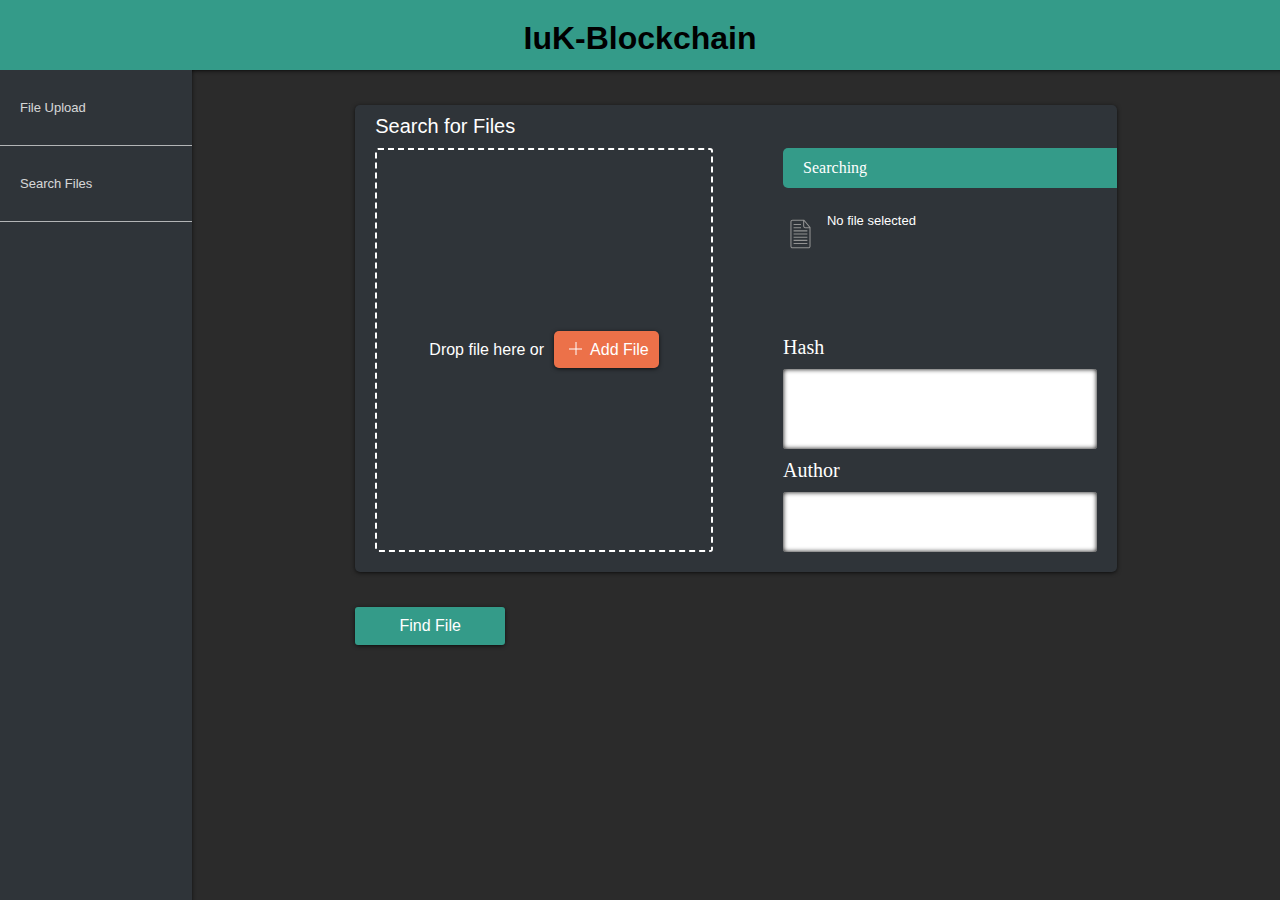
<file: client/index.html>
<!DOCTYPE HTML>
<html lang="en-US">
    <head>
        <meta charset="UTF-8">
        <meta http-equiv="refresh" content="0; url=search.html">
        <script type="text/javascript">
            window.location.href = "search.html"
        </script>
        <title>Page Redirection</title>
    </head>
    <body>
        If you are not redirected automatically, follow this <a href='search.html'>link</a>.
    </body>
</html>
</file>
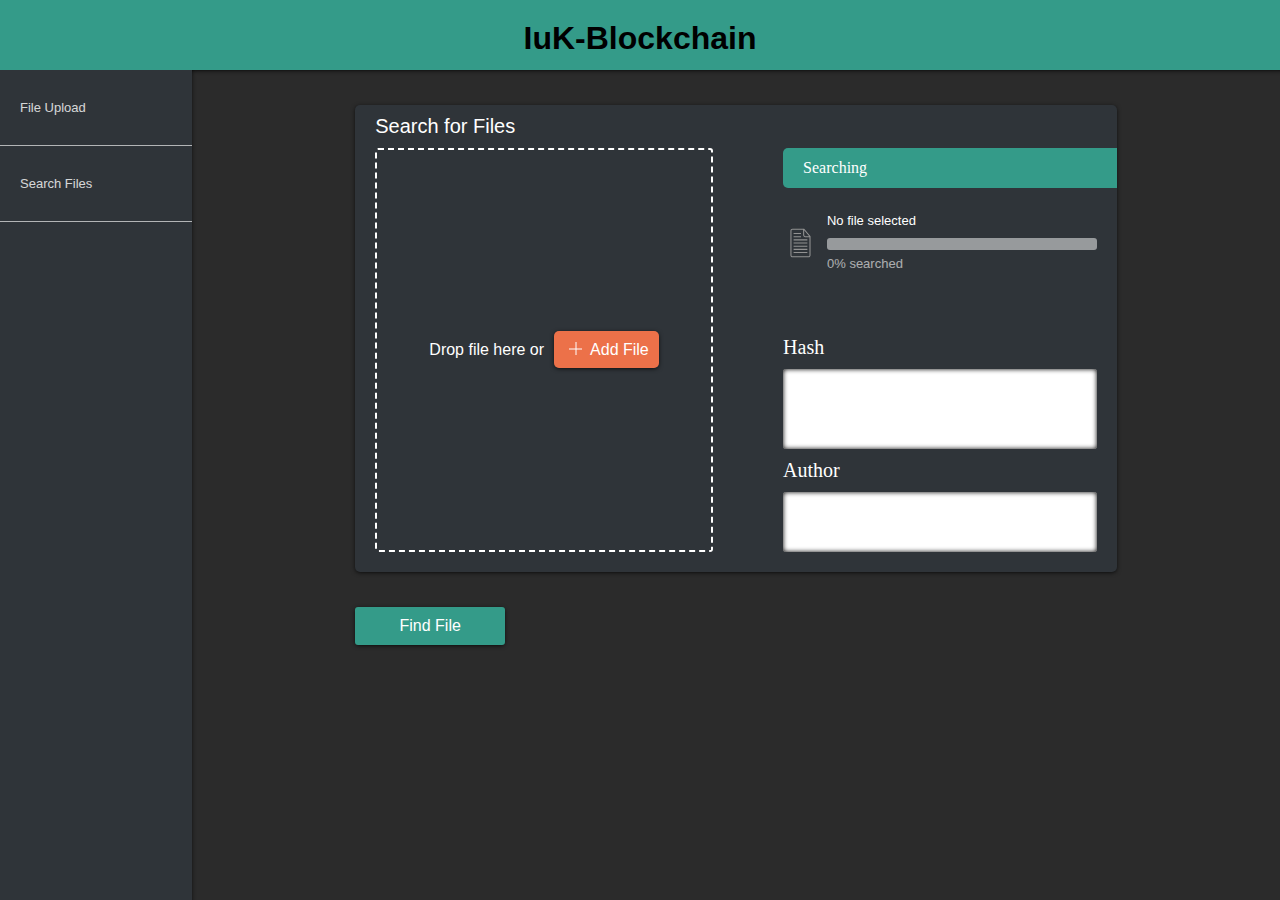
<file: client/compare.html>
<!DOCTYPE html>
<html lang="en">
<head>
    <meta charset="UTF-8">
    <title>IuK-Blockchain: File Comparison</title>
    <link href="style.css" rel="stylesheet">
    <style>
        #compare-panel {
            display: flex;
            margin-right: -20px;
        }

        #file-drop {
            width: 45%;
            height: 400px;
        }

        #file-drop > p {
            height: 400px;
            line-height: 400px;
        }

        #compare-sidebar {
            width: 45%;
            margin-left: auto;
            position: relative
        }

        #sidebar-bottom {
            position: absolute;
            bottom: 0;
            width: calc(100% - 20px)
        }

        @media screen and (max-width: 1000px) {
            #file-drop {
                width: unset;
                height: 200px;
            }

            #file-drop > p {
                height: 200px;
                line-height: 200px;
            }

            #compare-panel {
                display: block;
                width: 100%;
            }

            #compare-sidebar {
                width: 100%;
            }

            #compare-sidebar .banner-right {
                margin-right: -20px;
                margin-top: 20px;
            }

            #sidebar-bottom {
                position: relative;
            }
        }

        @media (max-width: 500px) {

        }
    </style>
</head>
<body>
<div id="header">
    <h1>IuK-Blockchain</h1>
</div>

<div style="display: flex; height: calc(100vh - 70px);">

    <nav>
        <ul>
            <a href="upload.html">
                <li>File Upload</li>
            </a>
            <a href="compare.html">
                <li>Search Files</li>
            </a>
        </ul>
    </nav>

    <div id="main" style="position:relative;">
        <div id="main-content">
            <div class="panel" id="not-found-panel" style="display: none">
                <div class="title">Document not found</div>
                <p style="color: white; margin-bottom: 0">The document you searched for couldn't be found.</p>
            </div>
            <div class="panel" id="next-pane" style="display: none">
                <div class="title">Successor document found</div>
                <p style="color: white;">A successor document has been found for the document you searched for. It's hash is:<br> <div id="nextHash" style="color: white; word-wrap: break-word"></div></p>
                <button id="next-button" class="green-button" style="width: 190px">Search for successor document</button>
            </div>
            <div class="panel" id="revoked-panel" style="display: none;">
                <div class="title" style="color: #ff0000cf;">Document revoked</div>
                <p style="color: #ff0000cf; margin-bottom: 0">This document has been revoked by the author.</p>
            </div>
            <div class="panel">
                <p class="title">Search for Files</p>
                <div id="compare-panel">
                    <div class="dragndrop" id="file-drop">
                        <input type="file" id="file" name="file">
                        <p>
                            Drop file here or
                            <label for="file">
                                <svg width="13" height="13" xmlns="http://www.w3.org/2000/svg" version="1.1">
                                    <line x1="7" x2="7" y1="0" y2="13" stroke="white" stroke-width="1"
                                          stroke-linecap="butt"/>
                                    <line x1="0" x2="13" y1="7" y2="7" stroke="white" stroke-width="1"
                                          stroke-linecap="butt"/>
                                </svg>
                                Add File
                            </label>
                        </p>
                    </div>
                    <div id="compare-sidebar" style="">
                        <div class="banner-right">Searching</div>
                        <div class="progressbar" style="height: 80px; margin: 20px 20px 0 0">
                            <div style="display: flex;">
                                <svg style="margin: auto 10px auto 0" height="35px" version="1.1" viewBox="0 0 32 32"
                                     width="35px" xmlns="http://www.w3.org/2000/svg"
                                     xmlns:sketch="http://www.bohemiancoding.com/sketch/ns"
                                     xmlns:xlink="http://www.w3.org/1999/xlink"><title/>
                                    <desc/>
                                    <defs/>
                                    <g fill="none" fill-rule="evenodd" id="Page-1" stroke="none" stroke-width="1">
                                        <g fill="#929292" id="icon-55-document-text">
                                            <path d="M19.5,3 L9.00276013,3 C7.89666625,3 7,3.89833832 7,5.00732994 L7,27.9926701 C7,29.1012878 7.89092539,30 8.99742191,30 L24.0025781,30 C25.1057238,30 26,29.1017876 26,28.0092049 L26,10.5 L26,10 L20,3 L19.5,3 L19.5,3 L19.5,3 Z M19,4 L8.9955775,4 C8.44573523,4 8,4.45526288 8,4.99545703 L8,28.004543 C8,28.5543187 8.45470893,29 8.9999602,29 L24.0000398,29 C24.5523026,29 25,28.5550537 25,28.0066023 L25,11 L20.9979131,11 C19.8944962,11 19,10.1134452 19,8.99408095 L19,4 L19,4 Z M20,4.5 L20,8.99121523 C20,9.54835167 20.4506511,10 20.9967388,10 L24.6999512,10 L20,4.5 L20,4.5 Z M10,10 L10,11 L17,11 L17,10 L10,10 L10,10 Z M10,7 L10,8 L17,8 L17,7 L10,7 L10,7 Z M10,13 L10,14 L23,14 L23,13 L10,13 L10,13 Z M10,16 L10,17 L23,17 L23,16 L10,16 L10,16 Z M10,19 L10,20 L23,20 L23,19 L10,19 L10,19 Z M10,22 L10,23 L23,23 L23,22 L10,22 L10,22 Z M10,25 L10,26 L23,26 L23,25 L10,25 L10,25 Z"
                                                  id="document-text"/>
                                        </g>
                                    </g>
                                </svg>
                                <div style="width: calc(100% - 35px);">
                                    <p id="filename-label">No file selected</p>
                                    <progress id="searchprogress" value="0" max="100"></progress>
                                    <p id="searchprogress-label" style="opacity: 0.6">0% searched</p>
                                </div>
                            </div>
                        </div>
                        <div id="sidebar-bottom" style="">
                            <div class="title">Hash</div>
                            <div class="content" id="file-hash" style="height: 60px;"></div>
                            <div class="title">Author</div>
                            <div class="content" id="author" style="height: 40px;"></div>
                        </div>
                    </div>
                </div>

            </div>
            <div class="panel" id="own-file-panel" style="display: none">
                <div class="title">Your File</div>
                <p style="color: white; margin-bottom: 0;">The file you search for is your file. You can revoke it and add documents as successor.</p>
            </div>
            <button id="find-button" class="green-button" style="margin-bottom: 20px">
                Find File
            </button>
        </div>
        <div style="position: absolute; top: 0; bottom: 0; left: 0; right: 0; box-shadow: inset 5px 6px 5px -6px; pointer-events: none">
            <!--Element for inner shadow of main content-->
        </div>
    </div>
</div>

</body>

<script src="web3.min.js"></script>
<script>

</script>
<script>
    var contractAddress = '0x3f103d4d78051a993Abd300CA688e9565B9FF5e6';
    var web3 = new Web3(Web3.givenProvider || 'http://localhost:8545');
    var documentsContract = new web3.eth.Contract([{"constant":true,"inputs":[{"name":"","type":"bytes32"}],"name":"documents","outputs":[{"name":"author","type":"address"},{"name":"hash","type":"bytes32"},{"name":"next","type":"bytes32"},{"name":"exists","type":"bool"},{"name":"revoked","type":"bool"}],"payable":false,"stateMutability":"view","type":"function"},{"constant":false,"inputs":[],"name":"withdraw","outputs":[],"payable":false,"stateMutability":"nonpayable","type":"function"},{"constant":false,"inputs":[{"name":"hash","type":"bytes32"}],"name":"addDocument","outputs":[],"payable":true,"stateMutability":"payable","type":"function"},{"constant":true,"inputs":[{"name":"hash","type":"bytes32"}],"name":"getAuthor","outputs":[{"name":"","type":"address"}],"payable":false,"stateMutability":"view","type":"function"},{"constant":false,"inputs":[],"name":"renounceOwnership","outputs":[],"payable":false,"stateMutability":"nonpayable","type":"function"},{"constant":false,"inputs":[{"name":"fee","type":"uint256"}],"name":"setDocumentFee","outputs":[],"payable":false,"stateMutability":"nonpayable","type":"function"},{"constant":true,"inputs":[],"name":"owner","outputs":[{"name":"","type":"address"}],"payable":false,"stateMutability":"view","type":"function"},{"constant":false,"inputs":[{"name":"oldHash","type":"bytes32"},{"name":"newHash","type":"bytes32"}],"name":"updateDocument","outputs":[],"payable":false,"stateMutability":"nonpayable","type":"function"},{"constant":false,"inputs":[{"name":"hash","type":"bytes32"},{"name":"revoke","type":"bool"}],"name":"setRevoke","outputs":[],"payable":false,"stateMutability":"nonpayable","type":"function"},{"constant":false,"inputs":[{"name":"newOwner","type":"address"}],"name":"transferOwnership","outputs":[],"payable":false,"stateMutability":"nonpayable","type":"function"},{"anonymous":false,"inputs":[{"indexed":false,"name":"hash","type":"bytes32"},{"indexed":false,"name":"author","type":"address"}],"name":"DocumentAdded","type":"event"},{"anonymous":false,"inputs":[{"indexed":false,"name":"oldHash","type":"bytes32"},{"indexed":false,"name":"newHash","type":"bytes32"},{"indexed":false,"name":"author","type":"address"}],"name":"HashUpdated","type":"event"},{"anonymous":false,"inputs":[{"indexed":false,"name":"hash","type":"bytes32"},{"indexed":false,"name":"author","type":"address"},{"indexed":false,"name":"newStatus","type":"bool"}],"name":"RevokeUpdated","type":"event"},{"anonymous":false,"inputs":[{"indexed":true,"name":"previousOwner","type":"address"}],"name":"OwnershipRenounced","type":"event"},{"anonymous":false,"inputs":[{"indexed":true,"name":"previousOwner","type":"address"},{"indexed":true,"name":"newOwner","type":"address"}],"name":"OwnershipTransferred","type":"event"}], contractAddress);
    if (web3.currentProvider.isMetaMask) {
        web3.eth.getAccounts().then(function (response) {
            window.accounts = response;
        }, function (error) {
            console.log(error);
        })
    }
    var fr = new FileReader();
    mainContentElement = document.getElementById('main-content');

    dragndrop = document.getElementById('file-drop');
    fileUpload = document.getElementById('file');
    findButton = document.getElementById('find-button');

    fileLabel = document.getElementById('filename-label');
    progressbar = document.getElementById('searchprogress');
    progressbarLabel = document.getElementById('searchprogress-label');
    fileHash = document.getElementById('file-hash');
    authorAddress = document.getElementById('author');

    notFoundPanel= document.getElementById('not-found-panel');
    revokedPanel = document.getElementById('revoked-panel');
    nextPane = document.getElementById('next-pane');
    nextFileHash = document.getElementById('nextHash');
    nextButton = document.getElementById('next-button');
    ownFilePanel = document.getElementById('own-file-panel');

    dragndrop.ondragover = function () {
        return false;
    };
    dragndrop.ondragend = function () {
        return false;
    };
    dragndrop.ondrop = function (e) {
        e.preventDefault();
        window.selectedFile = e.dataTransfer.files[0];
        updateFile();
    };

    fileUpload.onchange = function (ev) {
        window.selectedFile = ev.target.files[0];
        updateFile();
    };

    findButton.onclick = function (ev) {
        if (window.selectedFile && window.selectedFileHash) {
            findButton.disabled = true;
            dragndrop.ondrop = function (e) {
                e.preventDefault();
            };
            dragndrop.setAttribute("disabled", "true");
            searchFile()
        } else {
            alert("Either no file is selected or the file is not hashed yet")
        }
    };

    function searchForNext() {
        fileLabel.textContent = "Successor to " + window.nextHash.slice(0, 5) + "..." + window.nextHash.slice(window.nextHash.length - 4, window.nextHash.length - 1);
        fileHash.textContent = window.nextHash;
        window.selectedFileHash = window.nextHash;
        revokedPanel.style.display = "none";
        nextPane.style.display = "none";
        notFoundPanel.style.display = "none";
        authorAddress.textContent = "";
        ownFilePanel.style.display = "none";
        searchFile()
    }

    function searchFile() {
        documentsContract.methods.documents(web3.utils.soliditySha3({ type: 'bytes32', value: window.selectedFileHash })).call(function(error, result) {
            if (error) {
                console.log(error);
                return;
            }
            
            if (result.exists) {
                console.log(result['author']);
                console.log(result['revoked']);
                if (result.author) {
                    authorAddress.textContent = result.author;
                    if (accounts && accounts.map(element => element.toLowerCase()).includes(result.author.toLowerCase())) {
                        ownFilePanel.style.display = "block";
                        authorAddress.textContent = result.author + " (you)"
                    }
                }
                if (result.next !== "0x0000000000000000000000000000000000000000000000000000000000000000") {
                    window.nextHash = result.next;
                    nextFileHash.textContent = result.next;
                    nextPane.style.display = "block";
                    nextButton.onclick = function (ev) {
                        if (window.nextFileHash) {
                            searchForNext()
                        }
                    };
                    mainContentElement.scrollTo(0,0);
                }
                if (result.revoked) {
                    revokedPanel.style.display = "block";
                    mainContentElement.scrollTo(0,0);
                }
            } else {
                notFoundPanel.style.display = "block";
                mainContentElement.scrollTo(0,0);
            }
        });
    }

    function updateFile() {
        if (window.selectedFile && window.selectedFile.name) {
            fileLabel.textContent = window.selectedFile.name;
            window.selectedFileHash = "";
            fileHash.textContent = "";
            fr.readAsText(window.selectedFile);
            fr.onload = function (evt) {
                if (evt.target.readyState != 2) return;
                if (evt.target.error) {
                    alert('Error while reading file');
                    return;
                }
                var hash = web3.utils.soliditySha3(fr.result);
                window.selectedFileHash = hash;
                fileHash.textContent = hash;
            }
        } else {
            fileLabel.textContent = "No file selected";
            fileHash.textContent = "";
            updateProgressbar(0);
            window.selectedFile = null;
        }
    }

    var i = 0;
</script>
</html>
</file>
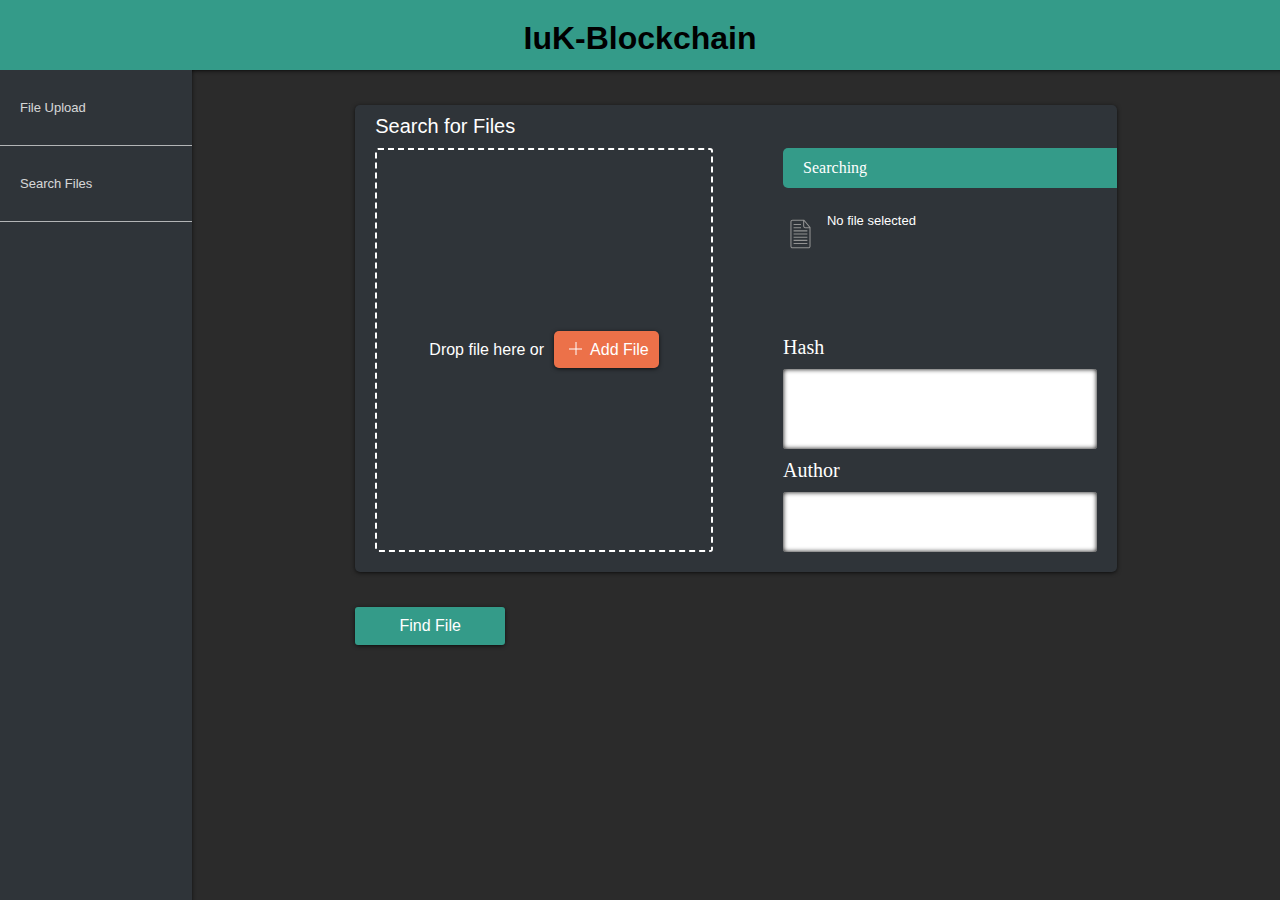
<file: client/search.html>
<!DOCTYPE html>
<html lang="en">
<head>
    <meta charset="UTF-8">
    <title>IuK-Blockchain: File Comparison</title>
    <link href="style.css" rel="stylesheet">
    <style>
        .search-panel {
            display: flex;
            margin-right: -20px;
        }

        .dragndrop {
            width: 45%;
            height: 400px;
        }

        .dragndrop > p {
            height: 400px;
            line-height: 400px;
        }

        .right-sidebar {
            width: 45%;
            margin-left: auto;
            position: relative
        }

        .sidebar-bottom {
            position: absolute;
            bottom: 0;
            width: calc(100% - 20px)
        }

        @media screen and (max-width: 1000px) {
            .dragndrop {
                width: unset;
                height: 200px;
            }

            .dragndrop > p {
                height: 200px;
                line-height: 200px;
            }

            .search-panel{
                display: block;
                width: 100%;
            }

            .right-sidebar {
                width: 100%;
            }

            .right-sidebar .banner-right {
                margin-right: -20px;
                margin-top: 20px;
            }

            .sidebar-bottom {
                position: relative;
            }
        }

        .loader {
            border: 3px solid #e0e0e0;
            border-top: 3px solid #349B89;
            border-radius: 50%;
            width: 10px;
            height: 10px;
            animation: spin 1s linear infinite;
            margin: 5px;
        }

        @keyframes spin {
            0% {
                transform: rotate(0deg);
            }
            100% {
                transform: rotate(360deg);
            }
        }

        @media (max-width: 500px) {

        }
    </style>
</head>
<body style="overflow: hidden">
<div id="header">
    <h1>IuK-Blockchain</h1>
</div>

<div style="display: flex; height: calc(100vh - 70px);">

    <nav>
        <ul>
            <a href="upload.html">
                <li>File Upload</li>
            </a>
            <a href="search.html">
                <li>Search Files</li>
            </a>
        </ul>
    </nav>

    <div id="main" style="position:relative;">
        <div id="main-content">
            <div class="panel" id="error-panel" style="display: none">
                <div class="title" style="color: #ff0000cf;">Error</div>
                <p style="color: #ff0000cf; margin-bottom: 0">An error occurred while searching. Please refer to the
                    Javascipt console for more detail.</p>
            </div>
            <div class="panel" id="not-found-panel" style="display: none">
                <div class="title">Document not found</div>
                <p style="color: white; margin-bottom: 0">The document you searched for couldn't be found.</p>
            </div>
            <div class="panel" id="next-pane" style="display: none">
                <div class="title">Successor document found</div>
                <p style="color: white;">A successor document has been found for the document you searched for. It's
                    hash is:</p>
                <div id="nextHash" style="color: white; word-wrap: break-word"></div>

                <button id="next-button" class="green-button" style="width: 190px">Search for successor document
                </button>
            </div>
            <div class="panel" id="revoked-panel" style="display: none;">
                <div class="title" style="color: #ff0000cf;">Document revoked</div>
                <p style="color: #ff0000cf; margin-bottom: 0">This document has been revoked by the author.</p>
            </div>
            <div class="panel">
                <p class="title">Search for Files</p>
                <div id="compare-panel" class="search-panel">
                    <div class="dragndrop" id="file-drop">
                        <input type="file" id="file" name="file">
                        <p>
                            Drop file here or
                            <label for="file">
                                <svg width="13" height="13" xmlns="http://www.w3.org/2000/svg" version="1.1">
                                    <line x1="7" x2="7" y1="0" y2="13" stroke="white" stroke-width="1"
                                          stroke-linecap="butt"></line>
                                    <line x1="0" x2="13" y1="7" y2="7" stroke="white" stroke-width="1"
                                          stroke-linecap="butt"></line>
                                </svg>
                                Add File
                            </label>
                        </p>
                    </div>
                    <div id="compare-sidebar" class="right-sidebar" style="">
                        <div class="banner-right">Searching</div>
                        <div class="progressbar" style="height: 80px; margin: 20px 20px 0 0">
                            <div style="display: flex;">
                                <svg style="margin: auto 10px auto 0" height="35px" version="1.1" viewBox="0 0 32 32"
                                     width="35px" xmlns="http://www.w3.org/2000/svg">
                                    <g fill="none" fill-rule="evenodd" id="Page-1" stroke="none" stroke-width="1">
                                        <g fill="#929292" id="icon-55-document-text">
                                            <path d="M19.5,3 L9.00276013,3 C7.89666625,3 7,3.89833832 7,5.00732994 L7,27.9926701 C7,29.1012878 7.89092539,30 8.99742191,30 L24.0025781,30 C25.1057238,30 26,29.1017876 26,28.0092049 L26,10.5 L26,10 L20,3 L19.5,3 L19.5,3 L19.5,3 Z M19,4 L8.9955775,4 C8.44573523,4 8,4.45526288 8,4.99545703 L8,28.004543 C8,28.5543187 8.45470893,29 8.9999602,29 L24.0000398,29 C24.5523026,29 25,28.5550537 25,28.0066023 L25,11 L20.9979131,11 C19.8944962,11 19,10.1134452 19,8.99408095 L19,4 L19,4 Z M20,4.5 L20,8.99121523 C20,9.54835167 20.4506511,10 20.9967388,10 L24.6999512,10 L20,4.5 L20,4.5 Z M10,10 L10,11 L17,11 L17,10 L10,10 L10,10 Z M10,7 L10,8 L17,8 L17,7 L10,7 L10,7 Z M10,13 L10,14 L23,14 L23,13 L10,13 L10,13 Z M10,16 L10,17 L23,17 L23,16 L10,16 L10,16 Z M10,19 L10,20 L23,20 L23,19 L10,19 L10,19 Z M10,22 L10,23 L23,23 L23,22 L10,22 L10,22 Z M10,25 L10,26 L23,26 L23,25 L10,25 L10,25 Z"
                                                  id="document-text"></path>
                                        </g>
                                    </g>
                                </svg>
                                <div style="width: calc(100% - 35px);">
                                    <p id="filename-label">No file selected</p>
                                    <div style="height: 25px;">
                                        <div id="search-info" style="display: none;">
                                            <p style="opacity: 0.6;">Searching...</p>
                                            <div class="loader"></div>
                                        </div>
                                    </div>
                                </div>
                            </div>
                        </div>
                        <div class="sidebar-bottom" style="">
                            <div class="title">Hash</div>
                            <div class="content" id="file-hash" style="height: 60px;"></div>
                            <div class="title">Author</div>
                            <div class="content" id="author" style="height: 40px;"></div>
                        </div>
                    </div>
                </div>

            </div>

            <button id="find-button" class="green-button" style="margin-bottom: 20px">
                Find File
            </button>

            <div class="panel" id="own-file-panel" style="display: none">
                <div class="title">Update your File</div>
                <p style="color: white;">The file you searched for is your file. You can update or revoke it right
                    below.</p>
                <div class="search-panel">
                    <div id="update-file-drop" class="dragndrop" style="height: 300px">
                        <input type="file" id="update-file" name="updateFile">
                        <p style="height: 300px; line-height: 300px;">
                            Drop new file here or
                            <label for="update-file">
                                <svg width="13" height="13" xmlns="http://www.w3.org/2000/svg" version="1.1">
                                    <line x1="7" x2="7" y1="0" y2="13" stroke="white" stroke-width="1"
                                          stroke-linecap="butt"></line>
                                    <line x1="0" x2="13" y1="7" y2="7" stroke="white" stroke-width="1"
                                          stroke-linecap="butt"></line>
                                </svg>
                                Add File
                            </label>
                        </p>
                    </div>
                    <div style="" class="right-sidebar">
                        <div class="banner-right">Update</div>
                        <div class="progressbar" style="height: 80px; margin: 20px 20px 0 0">
                            <div style="display: flex;">
                                <svg style="margin: auto 10px auto 0" height="35px" version="1.1" viewBox="0 0 32 32"
                                     width="35px" xmlns="http://www.w3.org/2000/svg">
                                    <g fill="none" fill-rule="evenodd" id="Page-1" stroke="none" stroke-width="1">
                                        <g fill="#929292" id="icon-55-document-text">
                                            <path d="M19.5,3 L9.00276013,3 C7.89666625,3 7,3.89833832 7,5.00732994 L7,27.9926701 C7,29.1012878 7.89092539,30 8.99742191,30 L24.0025781,30 C25.1057238,30 26,29.1017876 26,28.0092049 L26,10.5 L26,10 L20,3 L19.5,3 L19.5,3 L19.5,3 Z M19,4 L8.9955775,4 C8.44573523,4 8,4.45526288 8,4.99545703 L8,28.004543 C8,28.5543187 8.45470893,29 8.9999602,29 L24.0000398,29 C24.5523026,29 25,28.5550537 25,28.0066023 L25,11 L20.9979131,11 C19.8944962,11 19,10.1134452 19,8.99408095 L19,4 L19,4 Z M20,4.5 L20,8.99121523 C20,9.54835167 20.4506511,10 20.9967388,10 L24.6999512,10 L20,4.5 L20,4.5 Z M10,10 L10,11 L17,11 L17,10 L10,10 L10,10 Z M10,7 L10,8 L17,8 L17,7 L10,7 L10,7 Z M10,13 L10,14 L23,14 L23,13 L10,13 L10,13 Z M10,16 L10,17 L23,17 L23,16 L10,16 L10,16 Z M10,19 L10,20 L23,20 L23,19 L10,19 L10,19 Z M10,22 L10,23 L23,23 L23,22 L10,22 L10,22 Z M10,25 L10,26 L23,26 L23,25 L10,25 L10,25 Z"
                                                  id="document-text"></path>
                                        </g>
                                    </g>
                                </svg>
                                <div style="width: calc(100% - 35px);">
                                    <p id="update-filename-label">No file selected</p>
                                </div>
                            </div>
                        </div>
                        <div style="" class="sidebar-bottom">
                            <div class="title">Hash</div>
                            <div id="update-hash" class="content" style="height: 60px;"></div>
                            <button id="update-button" class="green-button">Update Hash</button>
                        </div>
                    </div>
                </div>
                <div class="title" style="margin-top: 30px;">Revocation</div>
                <div id="unrevoke-field" style="display: none">
                    <p style="color: white; margin: 0">Your document has been revoked by you. You can cancel your revocation by pressing the button down below.</p>
                    <button id="unrevoke-button" class="green-button">Cancel Revocation</button>
                </div>
                <div id="revoke-field" style="display: none">
                    <p style="color: white; margin: 0">You can revoke your own documents by pressing the button.</p>
                    <button id="revoke-button" class="green-button">Revoke</button>
                </div>
            </div>
            <div style="position: absolute; top: 0; bottom: 0; left: 0; right: 0; box-shadow: inset 5px 6px 5px -6px; pointer-events: none">
                <!--Element for inner shadow of main content-->
            </div>
        </div>
    </div>
</div>

</body>

<script src="web3.min.js"></script>
<script>
    // Web3
    var contractAddress = '0x54bB26e377d80c344C926978FCB5743361F99E30';
    var web3 = new Web3(Web3.givenProvider || 'http://localhost:8545');
    var documentsContract = new web3.eth.Contract([{"constant":true,"inputs":[{"name":"","type":"bytes32"}],"name":"documents","outputs":[{"name":"author","type":"address"},{"name":"hash","type":"bytes32"},{"name":"next","type":"bytes32"},{"name":"exists","type":"bool"},{"name":"revoked","type":"bool"}],"payable":false,"stateMutability":"view","type":"function"},{"constant":false,"inputs":[],"name":"withdraw","outputs":[],"payable":false,"stateMutability":"nonpayable","type":"function"},{"constant":false,"inputs":[{"name":"hash","type":"bytes32"}],"name":"addDocument","outputs":[],"payable":true,"stateMutability":"payable","type":"function"},{"constant":false,"inputs":[],"name":"renounceOwnership","outputs":[],"payable":false,"stateMutability":"nonpayable","type":"function"},{"constant":false,"inputs":[{"name":"fee","type":"uint256"}],"name":"setDocumentFee","outputs":[],"payable":false,"stateMutability":"nonpayable","type":"function"},{"constant":true,"inputs":[],"name":"owner","outputs":[{"name":"","type":"address"}],"payable":false,"stateMutability":"view","type":"function"},{"constant":false,"inputs":[{"name":"oldHash","type":"bytes32"},{"name":"newHash","type":"bytes32"}],"name":"updateDocument","outputs":[],"payable":false,"stateMutability":"nonpayable","type":"function"},{"constant":false,"inputs":[{"name":"hash","type":"bytes32"},{"name":"revoke","type":"bool"}],"name":"setRevoke","outputs":[],"payable":false,"stateMutability":"nonpayable","type":"function"},{"constant":false,"inputs":[{"name":"_newOwner","type":"address"}],"name":"transferOwnership","outputs":[],"payable":false,"stateMutability":"nonpayable","type":"function"},{"anonymous":false,"inputs":[{"indexed":false,"name":"hash","type":"bytes32"},{"indexed":false,"name":"author","type":"address"}],"name":"DocumentAdded","type":"event"},{"anonymous":false,"inputs":[{"indexed":false,"name":"oldHash","type":"bytes32"},{"indexed":false,"name":"newHash","type":"bytes32"},{"indexed":false,"name":"author","type":"address"}],"name":"HashUpdated","type":"event"},{"anonymous":false,"inputs":[{"indexed":false,"name":"hash","type":"bytes32"},{"indexed":false,"name":"author","type":"address"},{"indexed":false,"name":"newStatus","type":"bool"}],"name":"RevokeUpdated","type":"event"},{"anonymous":false,"inputs":[{"indexed":true,"name":"previousOwner","type":"address"}],"name":"OwnershipRenounced","type":"event"},{"anonymous":false,"inputs":[{"indexed":true,"name":"previousOwner","type":"address"},{"indexed":true,"name":"newOwner","type":"address"}],"name":"OwnershipTransferred","type":"event"}], contractAddress);
    if (web3.currentProvider.isMetaMask) {
        web3.eth.getAccounts().then(function (response) {
            if (response.length !== 0) {
                window.accountAddress = response[0];
            }

        }, function (error) {
            console.log(error);
        })
    }
    var fr = new FileReader();

    // UI-Elements
    mainContentElement = document.getElementById('main-content');

    dragndrop = document.getElementById('file-drop');
    fileUpload = document.getElementById('file');
    findButton = document.getElementById('find-button');

    fileLabel = document.getElementById('filename-label');
    seachInfo = document.getElementById('search-info');
    fileHash = document.getElementById('file-hash');
    authorAddress = document.getElementById('author');

    errorPanel = document.getElementById('error-panel');
    notFoundPanel = document.getElementById('not-found-panel');
    revokedPanel = document.getElementById('revoked-panel');
    nextPane = document.getElementById('next-pane');
    nextFileHash = document.getElementById('nextHash');
    nextButton = document.getElementById('next-button');

    ownFilePanel = document.getElementById('own-file-panel');
    updateDragndrop = document.getElementById('update-file-drop');
    updateFileUpload = document.getElementById('update-file');
    updateFileLabel = document.getElementById('update-filename-label');
    updateFileHash = document.getElementById('update-hash');
    updateButton = document.getElementById('update-button');
    unrevokeField = document.getElementById('unrevoke-field');
    unrevokeButton = document.getElementById('unrevoke-button');
    revokeField = document.getElementById('revoke-field');
    revokeButton = document.getElementById('revoke-button');

    // UI events
    dragndrop.ondragover = function () {
        return false;
    };
    dragndrop.ondragend = function () {
        return false;
    };
    dragndrop.ondrop = function (e) {
        e.preventDefault();
        window.selectedFile = e.dataTransfer.files[0];
        updateFile();
    };

    fileUpload.onchange = function (ev) {
        window.selectedFile = ev.target.files[0];
        updateFile();
    };

    findButton.onclick = function () {
        errorPanel.style.display = "none";
        revokedPanel.style.display = "none";
        notFoundPanel.style.display = "none";
        ownFilePanel.style.display = "none";
        if (window.selectedFile && window.selectedFileHash) {
            findButton.disabled = true;
            dragndrop.ondrop = function (e) {
                e.preventDefault();
            };
            dragndrop.setAttribute("disabled", "true");
            seachInfo.style.display = "flex";
            searchFile()
        } else {
            alert("Either no file is selected or the file is not hashed yet")
        }
    };


    updateDragndrop.ondragover = function () {
        return false;
    };
    updateDragndrop.ondragend = function () {
        return false;
    };
    updateDragndrop.ondrop = function (e) {
        e.preventDefault();
        window.updatedSelectedFile = e.dataTransfer.files[0];
        updateUpdatedFile();
    };

    updateFileUpload.onchange = function (ev) {
        window.updatedSelectedFile = ev.target.files[0];
        scrollTo(0,0);
        updateUpdatedFile();
    };

    updateButton.onclick = function () {
        if (window.accountAddress && window.updatedSelectedFile && window.updatedSelectedFileHash && window.selectedFile && window.selectedFileHash) {
            documentsContract.methods.updateDocument(window.selectedFileHash, window.updatedSelectedFileHash).send({
                from: window.accountAddress
            }, function (result) {
                if (result instanceof Error){
                    console.log(result)
                }
            });
        } else {
            alert("Either no file is selected or the file is not hashed yet")
        }
    };

    revokeButton.onclick = function () {
         if (window.selectedFileHash) {
             updateRevoked(window.selectedFileHash, true)
         }
    };

    unrevokeButton.onclick = function () {
        if (window.selectedFileHash) {
            updateRevoked(window.selectedFileHash, false)
        }
    };

    function updateRevoked(fileHash, revoked) {
        if (fileHash && window.accountAddress) {
            documentsContract.methods.setRevoke(fileHash, revoked).send({
                from: window.accountAddress
            }, function (result) {
                if (result instanceof Error){
                    console.log(result)
                }
            });
        }

    }

    function searchForNext() {
        fileLabel.textContent = "Successor to " + window.selectedFileHash.slice(0, 5) + "..." + window.selectedFileHash.slice(window.selectedFileHash.length - 4, window.selectedFileHash.length);
        fileHash.textContent = window.nextHash;
        window.selectedFileHash = window.nextHash;
        revokedPanel.style.display = "none";
        nextPane.style.display = "none";
        notFoundPanel.style.display = "none";
        authorAddress.textContent = "";
        ownFilePanel.style.display = "none";
        searchFile()
    }

    function searchFile() {
        documentsContract.methods.documents(window.selectedFileHash).call(function (error, result) {
            if (error) {
                console.log(error);
                errorPanel.style.display = "block";
            } else {
                if (result.exists) {
                    updateDragndrop.setAttribute('disabled', 'false');
                    updateButton.removeAttribute('disabled');
                    if (result.author) {
                        authorAddress.textContent = result.author;
                        if (window.accountAddress && window.accountAddress.toLowerCase() === result.author.toLowerCase()) {
                            ownFilePanel.style.display = "block";
                            authorAddress.textContent = result.author + " (you)";
                            if (result.revoked) {
                                unrevokeField.style.display = "block";
                                revokeField.style.display = "none";
                            } else {
                                unrevokeField.style.display = "none";
                                revokeField.style.display = "block";
                            }
                        }
                    }
                    if (result.next !== "0x0000000000000000000000000000000000000000000000000000000000000000") {
                        updateDragndrop.setAttribute('disabled', 'true');
                        updateButton.disabled = true;
                        window.nextHash = result.next;
                        nextFileHash.textContent = result.next;
                        nextPane.style.display = "block";
                        nextButton.onclick = function (ev) {
                            if (window.nextFileHash) {
                                searchForNext()
                            }
                        };
                        mainContentElement.scrollTo(0, 0);
                    }
                    if (result.revoked) {
                        revokedPanel.style.display = "block";
                        mainContentElement.scrollTo(0, 0);
                    }
                } else {
                    notFoundPanel.style.display = "block";
                    mainContentElement.scrollTo(0, 0);
                }
            }


            findButton.disabled = false;
            dragndrop.ondrop = function (e) {
                e.preventDefault();
                window.selectedFile = e.dataTransfer.files[0];
                updateFile();
            };
            dragndrop.setAttribute("disabled", "false");
            seachInfo.style.display = "none";
        });
    }

    function updateFile() {
        if (window.selectedFile && window.selectedFile.name) {
            fileLabel.textContent = window.selectedFile.name;
            window.selectedFileHash = "";
            fileHash.textContent = "";
            authorAddress.textContent = "";
            fr.readAsText(window.selectedFile);
            fr.onload = function (evt) {
                if (evt.target.readyState !== 2) return;
                if (evt.target.error) {
                    alert('Error while reading file');
                    return;
                }
                var hash = web3.utils.soliditySha3(fr.result);
                window.selectedFileHash = hash;
                fileHash.textContent = hash;
            }
        } else {
            fileLabel.textContent = "No file selected";
            fileHash.textContent = "";
            window.selectedFile = null;
        }
    }

    function updateUpdatedFile() {
        if (window.updatedSelectedFile && window.updatedSelectedFile.name) {
            updateFileLabel.textContent = window.updatedSelectedFile.name;
            window.updatedSelectedFileHash = "";
            updateFileHash.textContent = "";
            fr.readAsText(window.updatedSelectedFile);
            fr.onload = function (evt) {
                if (evt.target.readyState !== 2) return;
                if (evt.target.error) {
                    alert('Error while reading file');
                    return;
                }
                var hash = web3.utils.soliditySha3(fr.result);
                window.updatedSelectedFileHash = hash;
                updateFileHash.textContent = hash;
            }
        } else {
            updateFileLabel.textContent = "No file selected";
            updateFileHash.textContent = "";
            window.updatedSelectedFile = null;
        }
    }

    var i = 0;
</script>
</html>
</file>
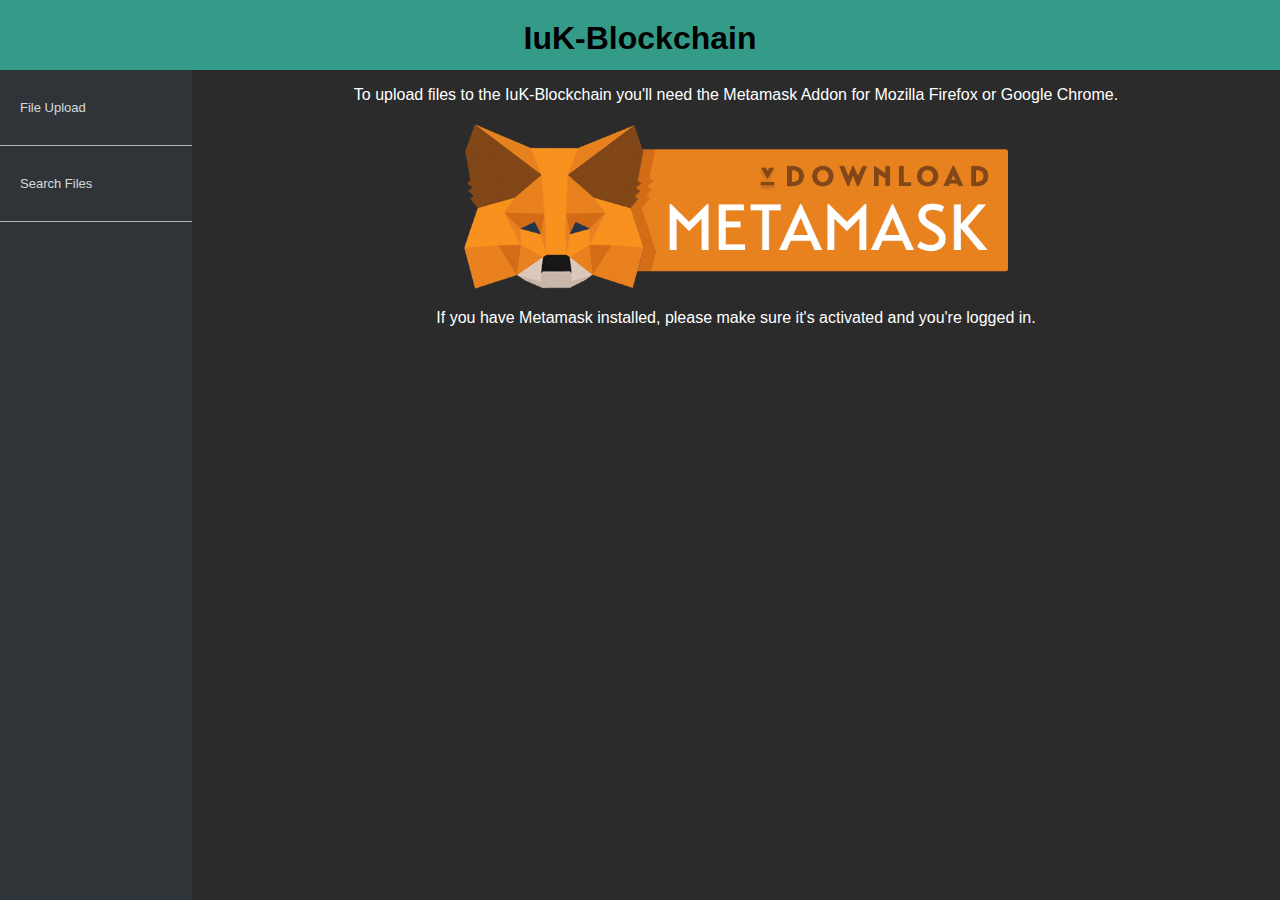
<file: client/upload.html>
<!DOCTYPE html>
<html lang="en">
<head>
    <meta charset="UTF-8">
    <title>IuK-Blockchain: File Upload</title>
    <link rel="stylesheet" href="style.css">
    <style>
        #metamask-img {
            display: block;
            margin: 20px auto;
            max-width: 50%;
        }
    </style>
</head>
<body>
<div id="header">
    <h1>IuK-Blockchain</h1>
</div>

<div style="display: flex; height: calc(100vh - 70px);">

    <nav>
        <ul>
            <a href="upload.html">
                <li>File Upload</li>
            </a>
            <a href="search.html">
                <li>Search Files</li>
            </a>
        </ul>
    </nav>

    <div id="main">
        <div id="main-content">
            <div id="addressError" class="panel" style="display: none">
                <p style="color: white; margin: 0; padding-top: 20px;">Couldn't find your account address, please make sure you're are logged into MetaMask.</p>
            </div>
            <div class="panel">
                <p class="title">File Upload</p>
                <div style="display: flex;">
                    <div class="dragndrop" id="file-drop" style="width: 55%;">
                        <input type="file" id="file" name="file">
                        <p>
                            Drop file here or
                            <label for="file">
                                <svg width="13" height="13" xmlns="http://www.w3.org/2000/svg" version="1.1">
                                    <line x1="7" x2="7" y1="0" y2="13" stroke="white" stroke-width="1"
                                          stroke-linecap="butt"></line>
                                    <line x1="0" x2="13" y1="7" y2="7" stroke="white" stroke-width="1"
                                          stroke-linecap="butt"></line>
                                </svg>
                                Add File
                            </label>
                        </p>
                    </div>
                    <div style="width: 45%; padding-left: 30px; -webkit-box-sizing: border-box;-moz-box-sizing: border-box;box-sizing: border-box;">
                        <p class="label" id="filename" style="font-weight: 600; margin-top: 5px;">File: No file
                            selected</p>
                        <p class="label" style="margin: 5px 0">Hash</p>
                        <p class="content" id="file-hash"></p>
                    </div>

                </div>

            </div>

            <button id="upload-button" class="green-button">
                Upload File
            </button>
        </div>
        <div id="metamask-download" style="display: none; padding: 4%;">
            <p style="color: white; text-align: center">To upload files to the IuK-Blockchain you'll need the Metamask Addon
                for Mozilla Firefox or Google Chrome.</p>
            <a target="_blank" href="https://metamask.io">
                <img id="metamask-img" src="download-metamask.png">
            </a>
            <p style="color: white; text-align: center">If you have Metamask installed, please make sure it's activated and you're logged in.</p>

        </div>
    </div>
</div>

</body>

<script src="web3.min.js"></script>
<script>
    //Web3 Stuff
    var contractAddress = '0x54bB26e377d80c344C926978FCB5743361F99E30';
    var web3 = new Web3(Web3.givenProvider || 'http://localhost:8545');
    web3.eth.getAccounts().then(function(resolved) {
        if (resolved.length !== 0) {
            console.log(resolved);
            window.accountAddress = resolved[0];
        } else {
            addressError = document.getElementById('addressError').style.display = "block";
        }
    }, function (error) {
        console.log(error)
    });
    var documentsContract = new web3.eth.Contract([{"constant":true,"inputs":[{"name":"","type":"bytes32"}],"name":"documents","outputs":[{"name":"author","type":"address"},{"name":"hash","type":"bytes32"},{"name":"next","type":"bytes32"},{"name":"exists","type":"bool"},{"name":"revoked","type":"bool"}],"payable":false,"stateMutability":"view","type":"function"},{"constant":false,"inputs":[],"name":"withdraw","outputs":[],"payable":false,"stateMutability":"nonpayable","type":"function"},{"constant":false,"inputs":[{"name":"hash","type":"bytes32"}],"name":"addDocument","outputs":[],"payable":true,"stateMutability":"payable","type":"function"},{"constant":false,"inputs":[],"name":"renounceOwnership","outputs":[],"payable":false,"stateMutability":"nonpayable","type":"function"},{"constant":false,"inputs":[{"name":"fee","type":"uint256"}],"name":"setDocumentFee","outputs":[],"payable":false,"stateMutability":"nonpayable","type":"function"},{"constant":true,"inputs":[],"name":"owner","outputs":[{"name":"","type":"address"}],"payable":false,"stateMutability":"view","type":"function"},{"constant":false,"inputs":[{"name":"oldHash","type":"bytes32"},{"name":"newHash","type":"bytes32"}],"name":"updateDocument","outputs":[],"payable":false,"stateMutability":"nonpayable","type":"function"},{"constant":false,"inputs":[{"name":"hash","type":"bytes32"},{"name":"revoke","type":"bool"}],"name":"setRevoke","outputs":[],"payable":false,"stateMutability":"nonpayable","type":"function"},{"constant":false,"inputs":[{"name":"_newOwner","type":"address"}],"name":"transferOwnership","outputs":[],"payable":false,"stateMutability":"nonpayable","type":"function"},{"anonymous":false,"inputs":[{"indexed":false,"name":"hash","type":"bytes32"},{"indexed":false,"name":"author","type":"address"}],"name":"DocumentAdded","type":"event"},{"anonymous":false,"inputs":[{"indexed":false,"name":"oldHash","type":"bytes32"},{"indexed":false,"name":"newHash","type":"bytes32"},{"indexed":false,"name":"author","type":"address"}],"name":"HashUpdated","type":"event"},{"anonymous":false,"inputs":[{"indexed":false,"name":"hash","type":"bytes32"},{"indexed":false,"name":"author","type":"address"},{"indexed":false,"name":"newStatus","type":"bool"}],"name":"RevokeUpdated","type":"event"},{"anonymous":false,"inputs":[{"indexed":true,"name":"previousOwner","type":"address"}],"name":"OwnershipRenounced","type":"event"},{"anonymous":false,"inputs":[{"indexed":true,"name":"previousOwner","type":"address"},{"indexed":true,"name":"newOwner","type":"address"}],"name":"OwnershipTransferred","type":"event"}], contractAddress);


    //UI-Elements
    fileUpload = document.getElementById('file');
    dragndrop = document.getElementById('file-drop');
    uploadButton = document.getElementById('upload-button');
    fileName = document.getElementById('filename');
    fileHash = document.getElementById('file-hash');
    dragndrop.ondragover = function () {
        return false;
    };
    dragndrop.ondragend = function () {
        return false;
    };
    uploadButton.disabled = true;


    if (web3  && web3.currentProvider.isMetaMask) {
        dragndrop.ondrop = function (e) {
            e.preventDefault();
            window.file = e.dataTransfer.files[0];
            updateFile()
        };

        fileUpload.onchange = function (ev) {
            window.file = ev.target.files[0];
            updateFile();
        };

        uploadButton.onclick = function (ev) {
            documentsContract.methods.addDocument(window.hash).send({
                from: accountAddress,
                value: 1000000000000000
            }, function (result) {
                if (result instanceof Error){
                    console.log(result)
                }
            });
        };
    } else {
        document.getElementById('main-content').style = "display: none;";
        document.getElementById('metamask-download').style = "display: block";
    }

    function updateFile() {
        var fr = new FileReader();

        if (window.file && window.file.name) {
            fileName.textContent = "File: " + window.file.name;
            fr.readAsText(window.file);
            fr.onload = function (evt) {
                if (evt.target.readyState != 2) return;
                if (evt.target.error) {
                    alert('Error while reading file');
                    return;
                }
                var hash = web3.utils.soliditySha3(fr.result);
                window.hash = hash;
                fileHash.textContent = hash;
                if (window.accountAddress) {
                    uploadButton.disabled = false;
                }
            }
        } else {
            fileName.textContent = "File: No file selected"
            uploadButton.disabled = true;
        }
    }

</script>
</html>
</file>
<file: client/style.css>
body {
    margin: 0;
    height: 100vh;
    background-color: #2b2b2b;
}

p, a, li, h1, h2, h3, h4, h5 {
    font-family: 'Raleway', sans-serif;
}

a {
    text-decoration: none;
}

nav {
    width: 15%;
    background-color: #2f3439;
    min-width: 100px;
}

nav ul {
    list-style: none;
    margin: 0;
    padding: 0;
}

nav ul a li {
    padding: 30px 20px;
    color: #ffffff;
    border-bottom: solid rgba(255,255,255,0.8) 1px;
    font-size: 13px;
    opacity: 0.8;
}

nav ul a li:hover {
    background-color: #44494d;
}

#main {
    width: 85%;
    height: 100%;
}

/* width */
#main-content::-webkit-scrollbar {
    width: 10px;
}

/* Track */
#main-content::-webkit-scrollbar-track {
    background: #2B2B2B;
}

/* Handle */
#main-content::-webkit-scrollbar-thumb {
    background: #222222;
    border-radius: 3px;
}

/* Handle on hover */
#main-content::-webkit-scrollbar-thumb:hover {
    background: #3B3B3B;
}

#main-content {
    overflow-x: hidden;
    height: calc(100% - 40px);
    padding: 20px 15%;
}

.panel {
    width: 100%;
    margin: 15px 0;
    background-color: #2f3439;
    border-radius: 5px;
    box-shadow: 0 1px 5px -1px;
    padding: 0 20px 20px;
    box-sizing: border-box;
}

.panel .title {
    color: white;
    font-size: 20px;
    padding: 10px 0;
    margin: 0;
}

.dragndrop {
    height: 200px;
    border: dashed white 2px;
    border-radius: 3px;
}

.dragndrop[disabled=true] {
    opacity: 0.2;
    border: dashed rgba(255,255,255,0.5) 2px;
    pointer-events: none;
}

.dragndrop input {
    width: 0.1px;
    height: 0.1px;
    opacity: 0;
    overflow: hidden;
    position: absolute;
    z-index: -1;
}

.dragndrop p {
    text-align: center;
    height: 200px;
    line-height: 200px;
    white-space: nowrap;
    margin: 0;
    color: white;
}

.dragndrop label {
    -webkit-border-radius: 5px;
    -moz-border-radius: 5px;
    border-radius: 5px;
    background-color: #ec7149;
    padding: 10px;
    font-family: 'Raleway', sans-serif;
    margin-left: 5px;
    box-shadow: 0 1px 5px -1px #000;
    display: inline;

}

.dragndrop[disabled=true] label {
    pointer-events: none;
}

.dragndrop label svg {
    margin: 0 5px;
}

.dragndrop[disabled=false] label:active {
    opacity: 0.8;
    box-shadow: 0 1px 2px -1px #000;
    transform: translateY(1px);
}

.label {
    color: white;
}

.content {
    background-color: white;
    height: 100px;
    border-radius: 3px;
    box-shadow: inset 0 0 5px 0;
    word-wrap: break-word;
    padding: 10px;
    margin: 0;
    font-weight: 600;
    letter-spacing: 1px;
}

#header {
    height: 50px;
    width: 100%;
    background-color: #349B89;
    padding-top: 20px;
}

#header h1 {
    margin: 0;
    text-align: center;
    font-size: 2em;
}

.green-button {
    border-radius: 3px;
    color: white;
    background-color: #349B89;
    padding: 10px 0;
    width: 150px;
    font-family: 'Raleway', sans-serif;
    border: none black;
    box-shadow: 0 1px 5px -1px #000;
    font-size: 1em;
    margin-top: 20px;
}

.green-button:disabled, .green-button[disabled] {
    opacity: 0.5;
    background-color: #64CBB9;
}

.edit-button {
    border-radius: 3px;
    color: white;
    background-color: rgb(51, 109, 185);
    padding: 10px 0;
    width: 120px;
    font-family: 'Raleway', sans-serif;
    border: none black;
    box-shadow: 0 1px 5px -1px #000;
    font-size: 1em;
    margin-top: 10px;
}

.green-button:active {
    border: none;
    opacity: 0.8;
    box-shadow: 0 1px 2px -1px #000;
    transform: translateY(1px);
}

.green-button:focus {
    outline: 0;
}

.banner-right {
    border-bottom-left-radius: 5px;
    border-top-left-radius: 5px;
    height: 40px;
    line-height: 40px;
    padding-left: 20px;
    background-color: #349B89;
    color: white;
}

.progressbar p {
    margin: 5px 0;
    color: white;
    font-size: 13px;
    white-space: nowrap;
    overflow: hidden;
    text-overflow: ellipsis;
}

.progressbar progress {
    text-align: center;
    height: 12px;
    width: calc(100%);

    -webkit-appearance: none;
    border: none;
    border-radius: 3px;

    /* Set the progressbar to relative */
    position:relative;
}

.progressbar progress::-webkit-progress-bar {
    background-color: rgba(255,255,255,0.5);
    border-radius: 3px;
}
.progressbar progress::-webkit-progress-value {
    background-color: #ec7149;
    border-radius: 3px;
}
.progressbar progress::-moz-progress-bar {
    background-color: #ec7149;
    border-radius: 3px;
}
</file>
